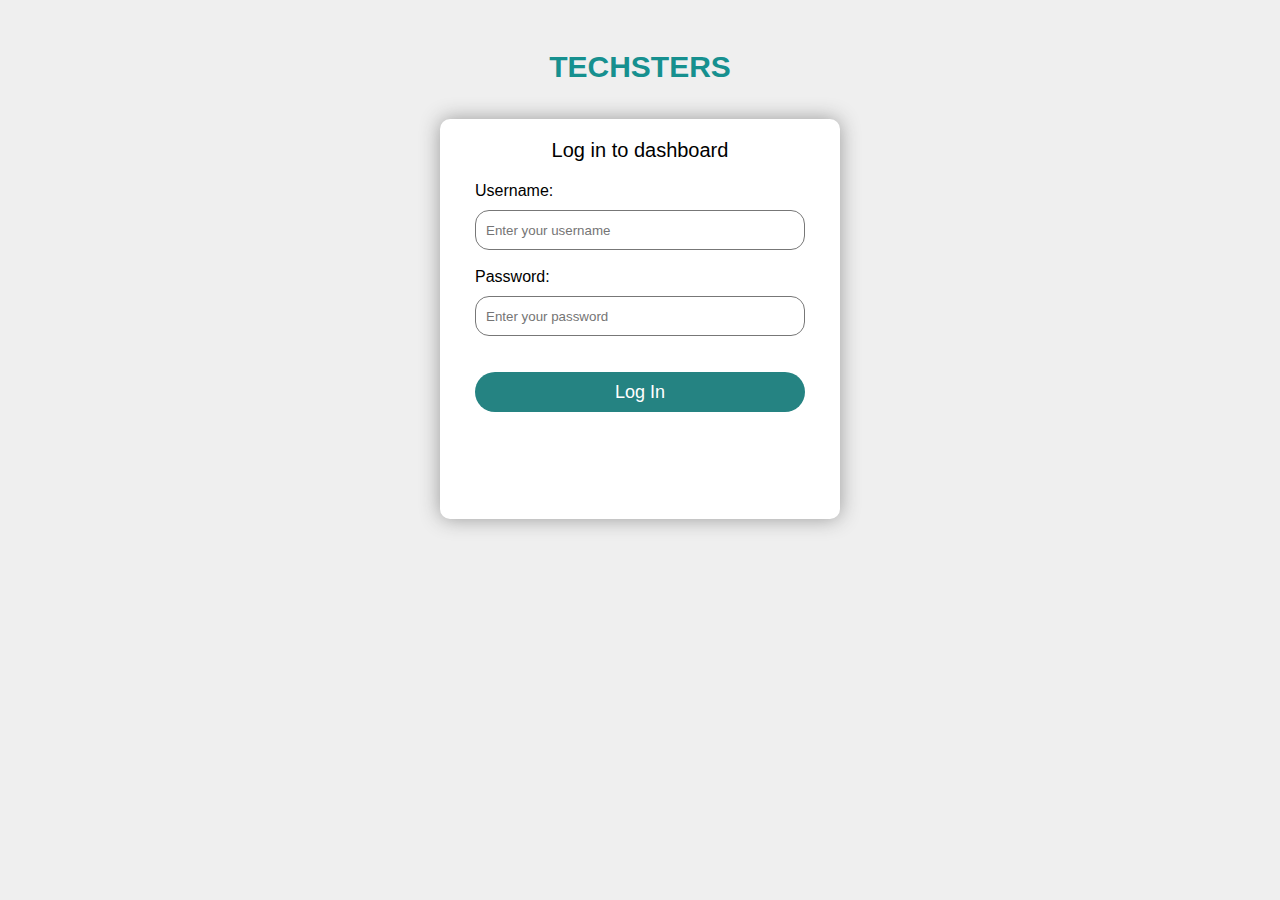
<file: index.html>
<!DOCTYPE html>
<html lang="en">

<head>
  <meta charset="UTF-8">
  <meta http-equiv="X-UA-Compatible" content="IE=edge">
  <meta name="viewport" content="width=device-width, initial-scale=1.0">
  <link rel="stylesheet" href="loginpage.css">
  <link rel="icon" type="image/svg" sizes="32x32" href="./techsters32x32.svg">
  <title>LOGIN PAGE</title>
</head>

<body>
  <h3>TECHSTERS</h3>
  <div class="login">
    <form action="./dashboard.html" class="login-form">
      <p>Log in to dashboard</p>

      <label for="username" class="rlabel">Username:</label><br>
      <input type="text" class="username" placeholder="Enter your username" required><br><br>
      <label for="Password" class="login-label">Password:</label><br>
      <input type="password" class="password" placeholder="Enter your password" required><br><br>
      <button type="=submit" name="Sign In" class="button">Log In</button>
    </form>
  </div>
</body>

</html>
</file>
<file: loginpage.css>
* {
    margin: 0;
    padding: 0;
    box-sizing: border-box;
}


/*.login {
    margin: 200px;
    padding: 100px;
    justify-content: center;
}*/

body {
    background-color: #efefef;
    font-family: sans-serif;
    
}

.login {
    max-width: 400px;
    height: 400px;
    background-color: #fff;
    box-shadow: 0 0 20px 0 #999;
    border-radius: 10px;
    /*top: 50%;
    bottom: 50%;
    transform: translate(50%, 50%);*/
    position: relative;
    margin: auto;
}

h3{
  text-align: center;
  color: #16908f;
  margin-top: 50px;
  font-size: 30px;
}

.login-form {
    margin: 35px;
}

p {
    padding: 20px;
    font-size: 20px;
    text-align: center;
}

.password,
.username {
    width: 100%;
    height: 40px;
    margin-top: 10px;
    padding-left: 10px;
    border: 1px solid #777;
    border-radius: 14px;
}

.button {
    border-radius: 20px;
    margin-top: 18px;
    padding: 10px;
    background-color: #258382;
    color: #fff;
    border: none;
    font-size: 18px;
    cursor: pointer;
    width: 100%;
    height: 40px
}
a{
  text-decoration: none;
  color: #86c89a ;
  text-align: center;
}
</file>
